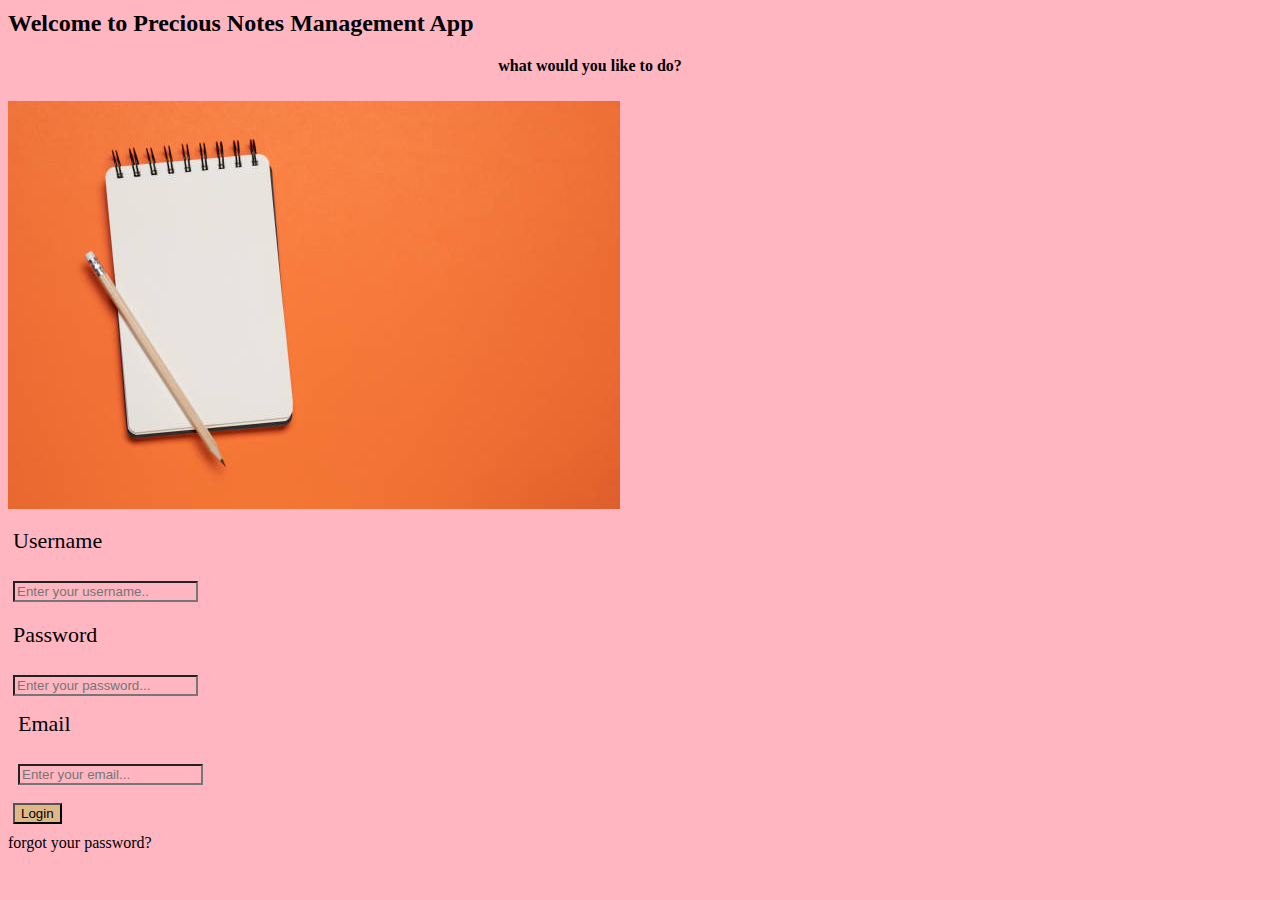
<file: index.html>
<!DOCTYPE html>
<html lang="en">
<head>
    <meta charset="UTF-8">
    <title>Notes Management System</title>
<link rel="stylesheet" href="index.css">
</head>
<div class ="header">
<h2> Welcome to Precious Notes Management App</h2>
<h4> what would you like to do?</h4>
</div>
<body>
<img src="/asset/note.jpg" alt="logo"/>

<div class="mainContainer">
    <form id ="form" action="">
        <div class = "inputContainer">
        <p>Username</p>
        <input type="text" placeholder= "Enter your username.."/>
</div>
<div class = "inputContainer">
    <p> Password</p>
    <input type ="text" placeholder="Enter your password... "/>

    <div class = "inputContainer">
        <p> Email</p>
        <input type="text" placeholder="Enter your email..."/>
    </div>

    <button class ="submit">Login</button>
</div>
        <p>forgot your password?</p>
    </form>
</div>

</body>
</html>
</file>
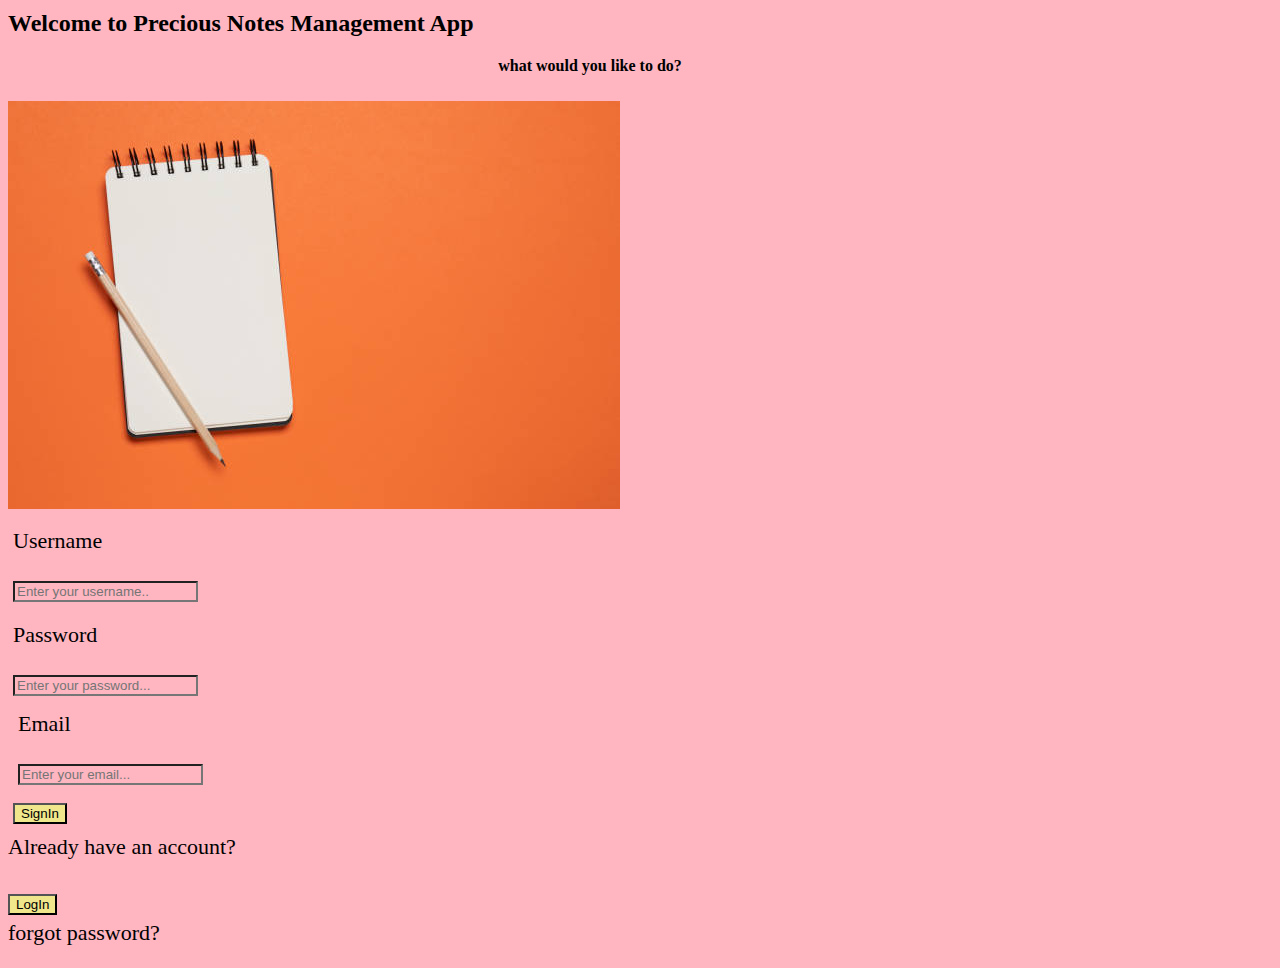
<file: note/index.html>
<!DOCTYPE html>
<html lang="en">
<head>
    <meta charset="UTF-8">
    <title>Notes Management System</title>
<link rel="stylesheet" href="index.css">
</head>
<div class ="header">
<h2> Welcome to Precious Notes Management App</h2>
<h4> what would you like to do?</h4>
</div>
<body>
<img src="/asset/note.jpg" alt="logo"/>

<div class="mainContainer">
    <form id ="form" action="">
        <div class = "inputContainer">
        <p>Username</p>
        <input type="text" placeholder= "Enter your username.."/>
</div>
<div class = "inputContainer">
    <p> Password</p>
    <input type ="text" placeholder="Enter your password... "/>

    <div class = "inputContainer">
        <p> Email</p>
        <input type="text" placeholder="Enter your email..."/>
    </div>

    <button class ="submit">SignIn</button>
</div>
      <div class="accountContainer">
          <p>Already have an account?</p>
          <button class = "loginButton">LogIn</button>
          <p>forgot password?</p>
      </div>

    </form>
</div>

</body>
</html>
</file>
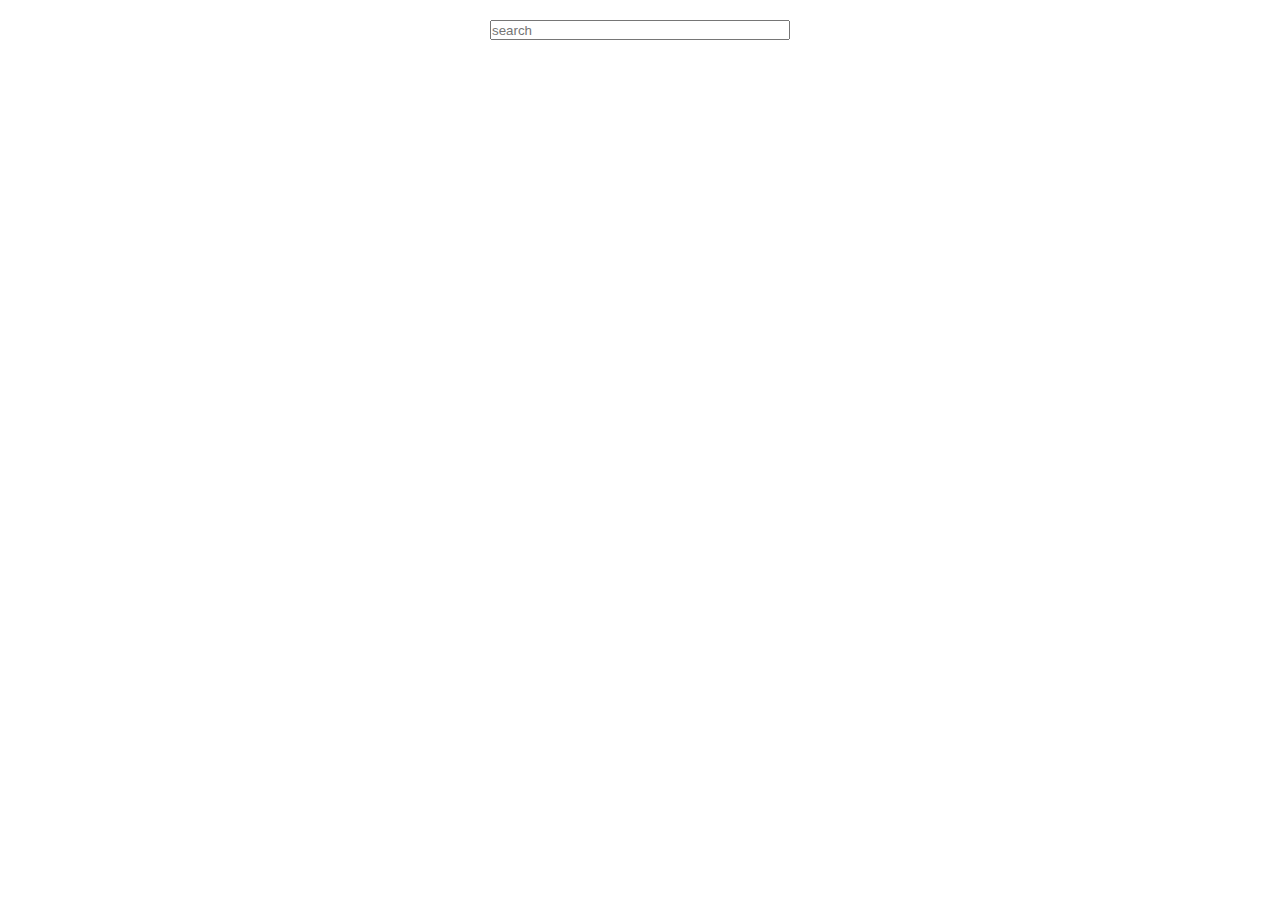
<file: WebstormProjects/movieApp/movie.html>
<!doctype html>

<html lang="en">
<head>
    <meta charset="UTF-8">
    <meta name="viewport"
          content="width=device-width, user-scalable=no, initial-scale=1.0, maximum-scale=1.0, minimum-scale=1.0">
    <meta http-equiv="X-UA-Compatible" content="ie=edge">

    <title>Movie App</title>
    <link rel="stylesheet" href="movie.css">

    </head>
<body>
        <div class ="mainContainer">
            <form id="search">
                <div class ="search">
                    <input id="searchInput"  placeholder="search"  type="text">
                </div>
            </form>


                <div class ="movieContainer">
                </div>
        </div>

        <script src="movie.js"></script>

</body>
</html>
</file>
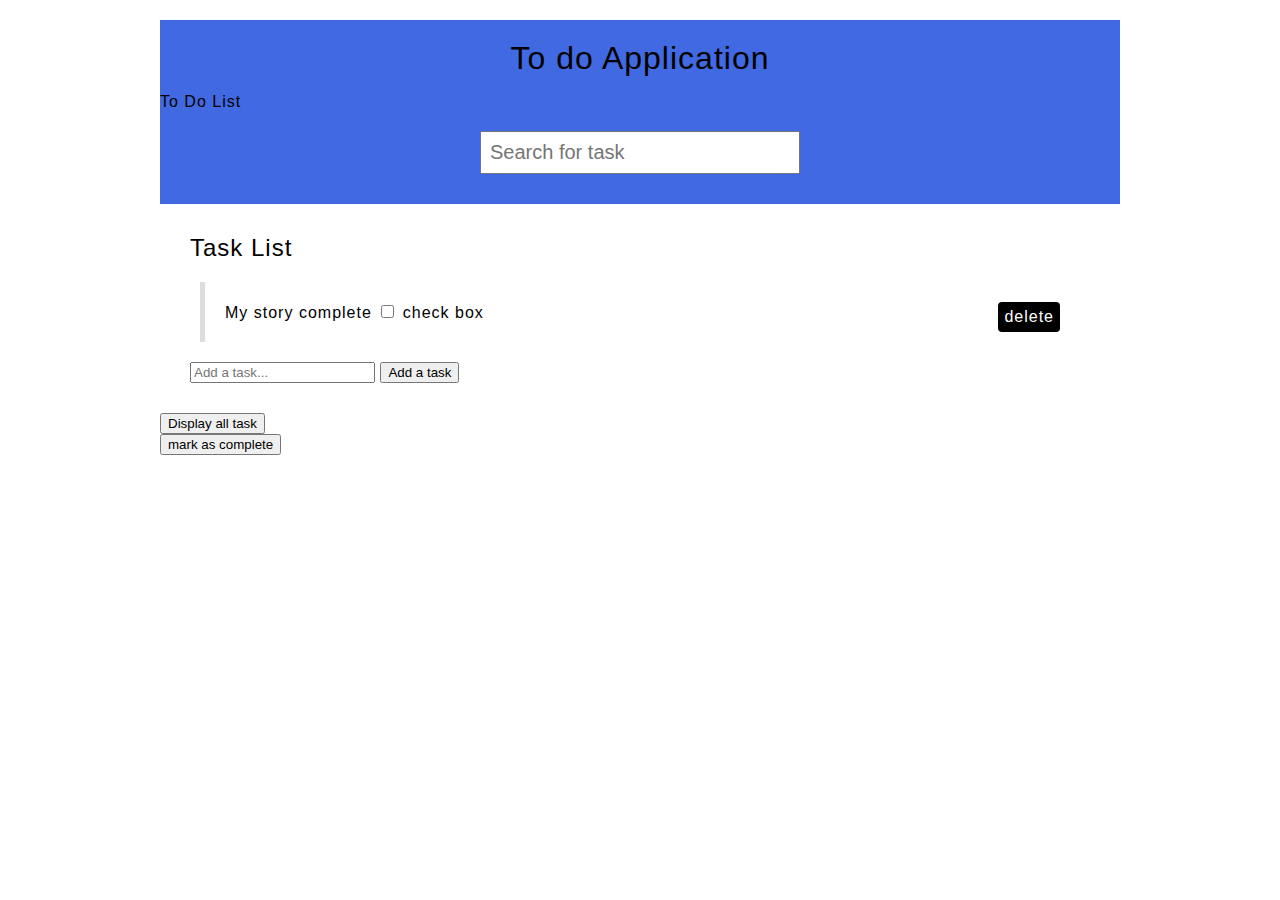
<file: WebstormProjects/movieApp/DOM/toDo.html>
<!DOCTYPE html>
<html lang="en">
<head>
    <meta charset="UTF-8">
    <link href="toDo.css" rel="stylesheet" />
    <title>small To do Application</title>
</head>
<body>
<div id="overview">
    <header>
        <div id="overview-header">
            <h1 class="title"> To do Application</h1>
            <p> To Do List</p>
            <form id="search-tasks">
                <input type="text" placeholder="Search for task" />
            </form>
        </div>
    </header>
        <div id="todo-list">
            <h2 class="title">Task List</h2>
        <ul>
            <li>
                <span class="description"> My story</span>

            <span class="delete">delete</span>

                <span class="complete">complete</span>

                <input type="checkbox" id="check" name="check" value="check">

                <label for="check">check box</label>
            </li>
        </ul>
        <form id="add-Task">
            <input type="text"  placeholder="Add a task..."/>
            <button>Add a task</button>
        </form>
    </div>

    <form id="displayTask">
        <button>Display all task</button>
    </form>

    <div class="app-container">
        <form id="mark">
            <button class ="Mark as complete">mark as complete</button>
        </form>
    </div>


</div>
<script src="todo.js"></script>
</body>
</html>
</file>
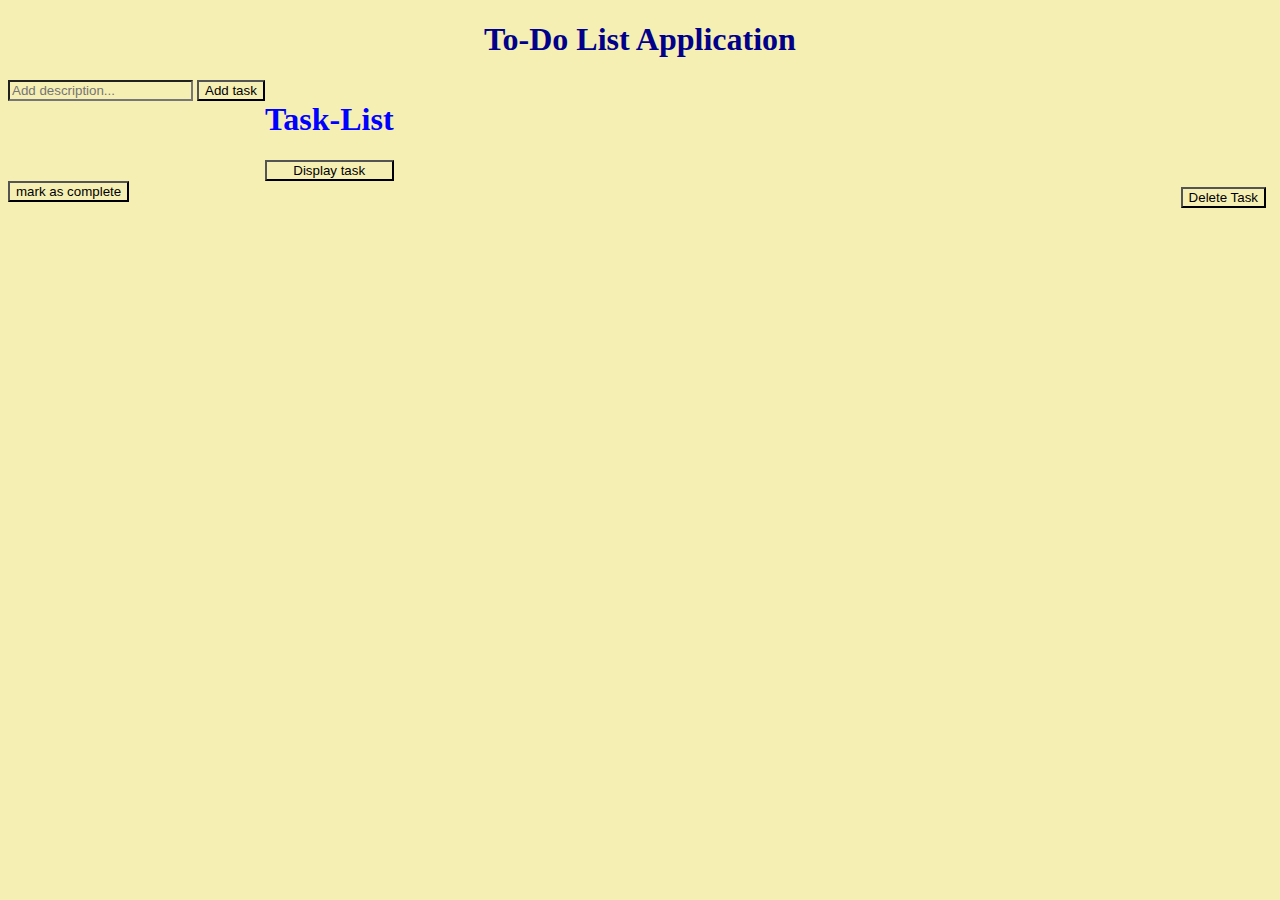
<file: WebstormProjects/movieApp/DOM/toDoListApp.html>
<!DOCTYPE html>
<html lang="en">
<head>
    <meta charset="UTF-8">
    <link href="toDoListApp.css" rel="stylesheet" />
    <title>To-Do List Application</title>
</head>
<body>

<h1 style="color: darkblue; text-align: center">To-Do List Application</h1>
<div class="mainContainer">
    <form id="add-task">
        <div class="addTask">
            <input id="taskInput" placeholder="Add description..." type="text">
            <button>Add task</button>
        </div>
    </form>



    <div id="display-task">
        <h1>Task-List</h1>
        <button>Display task</button>

    </div>
</div>
<div class="app-container">
    <form id="mark">
            <button class ="Mark as complete">mark as complete</button>
    </form>
</div>
        <div class="delete">
            <button>Delete Task</button>

        </div>

    <script src="toDoListApp.js"></script>
</body>
</html>
</file>
<file: index.css>
*{
    background-color: lightpink;
    margin-top: 5px;
}

.submit{
    background-color: burlywood;
    margin-top: 1%;
    align-items: center;

}
.submit:hover{
    background-color: rgb(10, 10, 10);
    color: white;
}


.inputContainer{
    font-size: 22px;
    padding: 5px;
    margin-top: 5px;
}
.header h4 {
    color: black;
    display: flex;
    justify-content: center;
    margin-right: 100px;
}
</file>
<file: note/index.css>
*{
    background-color: lightpink;
    margin-top: 5px;
}

.submit{
    background-color: khaki;
    margin-top: 1%;
    align-items: center;

}
.submit:hover{
    background-color: rgb(10, 10, 10);
    color: white;
}


.inputContainer{
    font-size: 22px;
    padding: 5px;
    margin-top: 5px;
}
.header h4 {
    color: black;
    display: flex;
    justify-content: center;
    margin-right: 100px;
}
.loginButton{
    background-color: khaki;
    margin-top: 1%;
    align-items: center;
}

.loginButton:hover{
    background-color: rebeccapurple;
    color: white;
}
.accountContainer p{
    font-size: 22px;
}
</file>
<file: WebstormProjects/movieApp/movie.css>
*{
    box-sizing: border-box;
    margin: 0;
    padding: 0;

}
.search{
    display:flex;
    justify-content: center;


}
.search input{
    width: 300px;
    height: 20px;
    margin: 20px;
}
.movieDetails{
    width: 400px;
}
.movieDetails img{
    width: 400px;
}

.movieTitle{
    display: flex;
    justify-content: space-between;
    align-items: center;
}

.movieContainer{
    display: grid;
    grid-template-columns: repeat(auto-fit, minmax(400px, 1fr));
    width: 100vw;

}
</file>
<file: WebstormProjects/movieApp/DOM/toDo.css>
body{
    font-family: 'Roboto', sans-serif;
    color: black;
    letter-spacing: 1px;
}

h1, h2{
    font-weight: normal;
}

#overview{
    width: 90%;
    max-width: 960px;
    margin: 20px auto;
    box-sizing: border-box;
}

#overview-header{
    background: royalblue;
    padding: 10px 0;

}

#overview-header h1, #page-banner p{
    width: 100%;
    text-align: center;
    margin: 10px 0;
}

#overview-header input {
    width: 90%;
    max-width: 300px;
    margin: 20px auto;
    display: block;
    padding: 8px;
    font-size: 20px;
    color: #444444;
}

    #todo-list, #addTask, #tabbed-content {
        margin: 30px;
    }

    #todo-list ul, #tabbed-content ul {
        list-style-type: none;
        padding: 0;
    }

    #todo-list li {
        padding: 20px;
        border-left: 5px solid #ddd;
        margin: 20px 10px;
    }

    #todo-list li:hover {
        border-color: #9361bf;
    }

    .delete {
        float: right;
        background: black;
        padding: 6px;
        border-radius: 4px;
        cursor: pointer;
        color: white;
    }

    #add-task {
        width: 400px;
        margin: 0 auto;
    }

    #add-task input {
        display: block;
        margin: 20px 0;
        padding: 10px;
        font-size: 20px;
        box-sizing: border-box;
        width: 300px;
        float: left;
    }

    #add-task button {
        border: 1px solid #9361bf;
        background: #9361bf;
        padding: 10px 20px;
        font-size: 16px;
        display: inline-block;
        margin: 0;
    }

    #add-task:after {
        content: '';
        display: block;
        clear: both;
    }

.checkBox {
    display: flex;
    justify-content: center;
    align-items: center;
    /*background-color: pink;*/
    height: 50%;
    width: 50%;
}
</file>
<file: WebstormProjects/movieApp/DOM/toDoListApp.css>
* {
    background-color: color-mix(in srgb, #ffffff 35%, khaki);
}
.body {
    background-color: #9361bf;
    display: flex;
    justify-content: center;
    align-items: center;
}

.mainContainer{
        display: flex;
        flex-direction: row;
    }

    #display-task{
        display: inline-grid;
        flex-direction: row;
        color: blue;
    }

    #addTask{
        width: 400px;
        margin: 0 auto;

    }
    #addTask input{
        display: block;
        margin: 20px 0;
        width: 300px;
        float: left;
    }

    #addTask button {
        background: #9361bf;
        padding: 10px 20px;
        font-size: 16px;
        display: inline-block;
    }


    .delete:hover{
        background: #9361bf;
        color: white;
    }

    .delete{
        float: right;
        /*background: #9361bf;*/
        padding: 6px;
        border-radius: 4px;
        cursor: pointer;
        color: white;

    }

    .app-container{
        float: left;
        background: #ffffff;
    }
</file>
